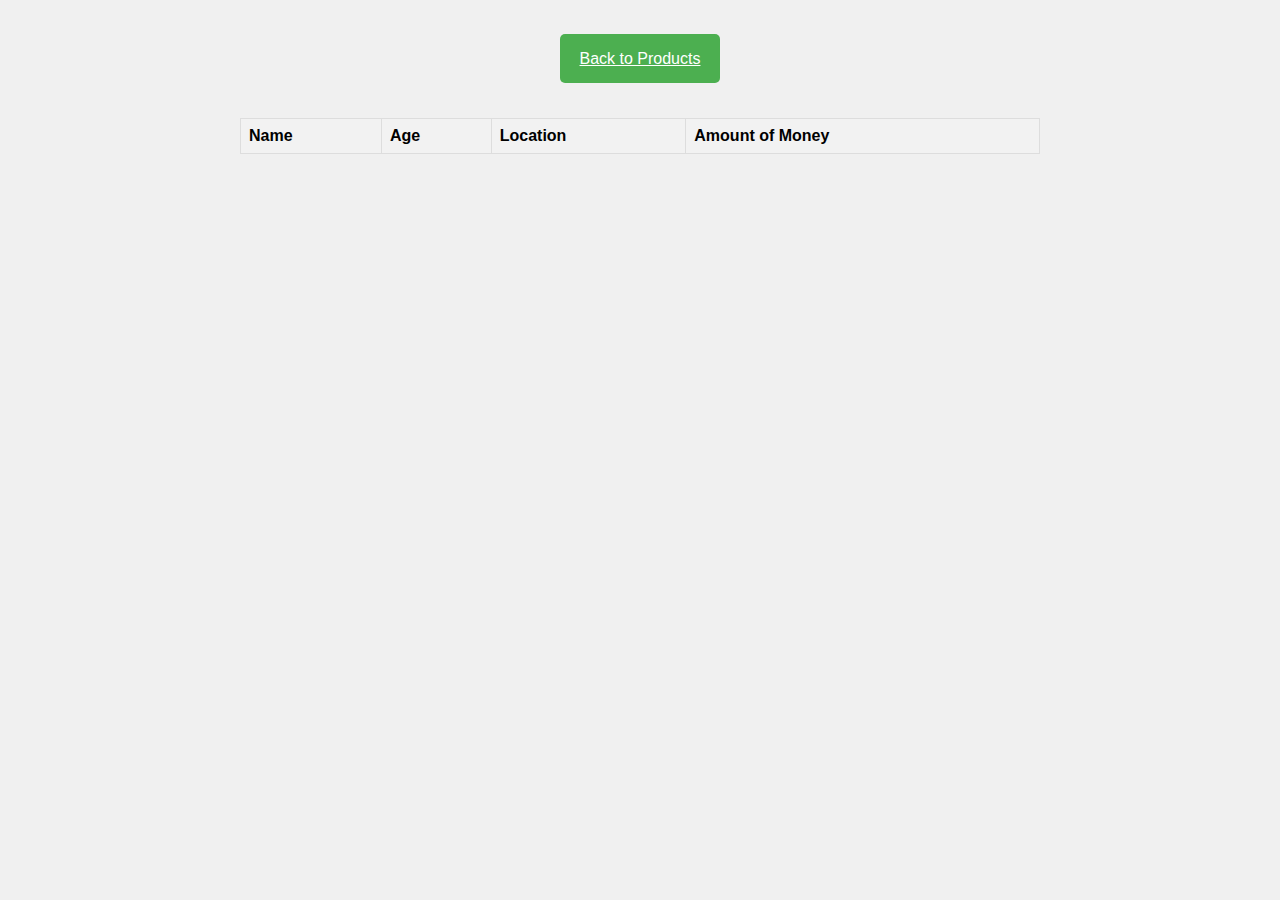
<file: display.html>
<!DOCTYPE html>
<html lang="en">
<head>
    <meta charset="UTF-8">
    <meta name="viewport" content="width=device-width, initial-scale=1.0">
    <title>Display Information</title>
    <style>
        body {
            font-family: Arial, sans-serif;
            margin: 0;
            padding: 0;
            background-color: #f0f0f0;
        }
        
        #displayTable {
            margin: 50px auto;
            border-collapse: collapse;
            width: 80%;
            max-width: 800px;
            background-color: #fff;
        }
        
        #displayTable th,
        #displayTable td {
            border: 1px solid #ddd;
            padding: 8px;
            text-align: left;
        }
        
        #displayTable th {
            background-color: #f2f2f2;
        }
        
        @media screen and (max-width: 600px) {
            #displayTable {
                width: 100%;
                margin: 20px auto;
            }
        }
        .container {
            text-align: center;
            margin-top: 50px;
        }

        .back-btn {
            background-color: #4CAF50;
            color: white;
            padding: 16px 20px;
            font-size: 16px;
            border: none;
            cursor: pointer;
            border-radius: 5px;
            transition: background-color 0.3s;
        }

        .back-btn:hover {
            background-color: #45a049;
        }
    </style>
</head>
<body>

    <div class="container">
        <a href="index.html" class="back-btn"><i class="fas fa-arrow-left"></i> Back to Products</a>
    </div>
    <table id="displayTable">
        <tr>
            <th>Name</th>
            <th>Age</th>
            <th>Location</th>
            <th>Amount of Money</th>
        </tr>
    </table>
    <script>
        // Function to extract URL parameters
        function getParams() {
            var params = {};
            var queryString = window.location.search.substring(1);
            var pairs = queryString.split("&");
            for (var i = 0; i < pairs.length; i++) {
                var pair = pairs[i].split("=");
                params[pair[0]] = decodeURIComponent(pair[1].replace(/\+/g, ' '));
            }
            return params;
        }
    
        // Function to display form data in table
        function displayFormData() {
            var params = getParams();
            var displayTable = document.getElementById("displayTable");
    
            var newRow = displayTable.insertRow();
            var nameCell = newRow.insertCell(0);
            var ageCell = newRow.insertCell(1);
            var locationCell = newRow.insertCell(2);
            var amountCell = newRow.insertCell(3);
    
            nameCell.textContent = params.name || "-";
            ageCell.textContent = params.age || "-";
            locationCell.textContent = params.location || "-";
            amountCell.textContent = params.amount || "-";
        }
    
        // Call the displayFormData() function after the DOM content has loaded
        document.addEventListener("DOMContentLoaded", function() {
            displayFormData();
        });
    </script>
    
    
    
</body>
</html>
</file>
